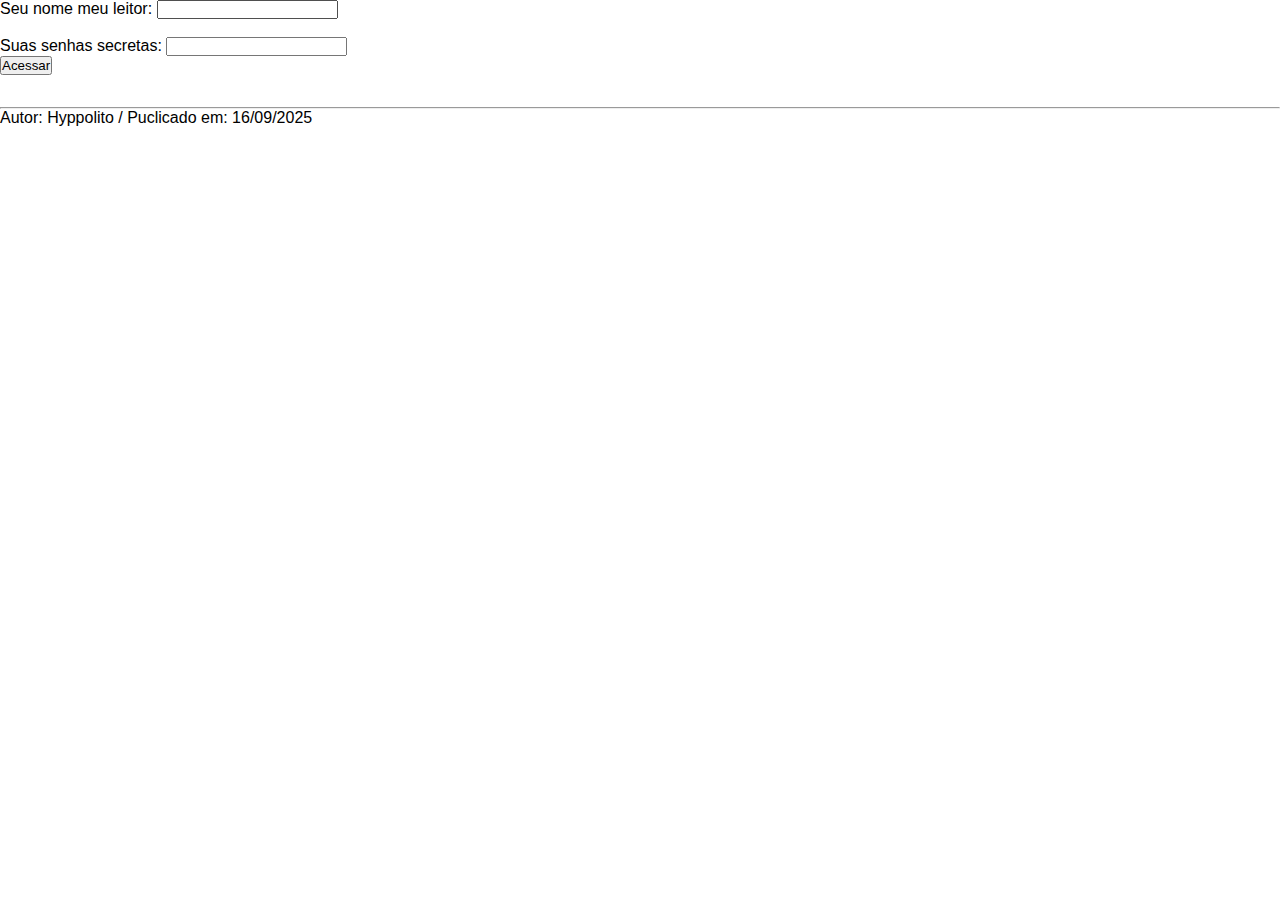
<file: avaliacao-html-produto-inovador-gustavo-hyppolito/index.html>
<!DOCTYPE html>
<html lang="en">

<head>
    <meta charset="UTF-8">
    <meta name="viewport" content="width=device-width, initial-scale=1.0">
    <title>Produtinho</title>
    <link rel="stylesheet" href="src/css/produto.css">
</head>

<body>
    <header>
        <h1></h1>
    </header>
    <main>
        <form action="Clube de Leitura.html" method="get">
            <section>
                <label for="input_texto">Seu nome meu leitor:</label>
                <input type="text" id="input_texto">
                <section>
                    <br>
                    <label for="input_senha">Suas senhas secretas:</label>
                    <input type="password" id="input_senha">
                </section>
                <section>
                    <form action="Clube de Leitura.html" method="get">
                        <button type="submit"> Acessar </button>
                    </form>
                </section>
        </form>
        <article>

            </section>
            <section>
        </article>

    </main>
    <footer>
        <hr>
        <p>Autor: Hyppolito / Puclicado em: 16/09/2025 </p>
    </footer>
</body>

</html>
</file>
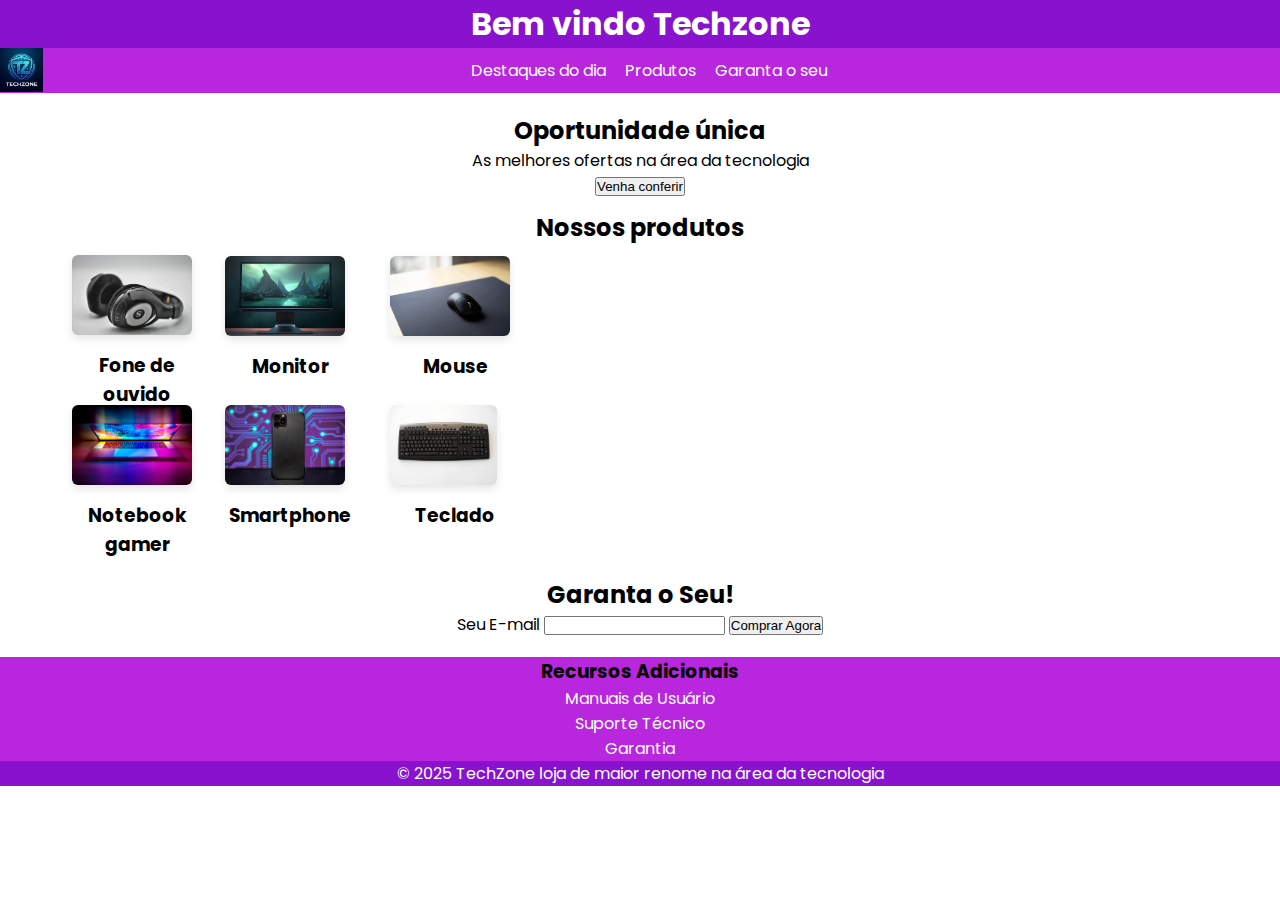
<file: avaliacao-html-TechZone/index.html>
<!DOCTYPE html>
<html lang="pt-br">

<head>
    <meta charset="UTF-8">
    <meta name="viewport" content="width=device-width, initial-scale=1.0">
    <title>Loja virtual TechZone</title>
    <link rel="stylesheet" href="src/css/techzone.css">
    <link href="https://fonts.googleapis.com/css2?family=Poppins:wght@300;500;700&display=swap" rel="stylesheet">
</head>

<body>
    <header class="inicio">
        <h1>Bem vindo Techzone </h1>
        <img src="src/img/logo.png" class="logo">
        <nav class="site-nav">
            <ul>
                <li><a href="#destaques">Destaques do dia</a></li>
                <li><a href="#produtos">Produtos</a></li>
                <li><a href="#comprar">Garanta o seu</a></li>
            </ul>
        </nav>

    </header>

    <main>
        <section class="main-content">
        <section id="destaques">
            <article>
                <h2>Oportunidade única</h2>
                <p>As melhores ofertas na área da tecnologia</p>
                 <form action="#produtos" method="get" class="button">
                        <button type="submit"> Venha conferir </button>
                </form>
            </article>
        </section>
        <section class="container" id="produtos">
                <h2>Nossos produtos</h2>
                <article>
                    <div class="caixa1" id="caixa1">
                        <img src="src/img/fone.jpg" class="imagem-post">
                        <h3>Fone de ouvido </h3>
                    </div>
                </article>
                <article>
                    <div class="caixa2" id="caixa2">
                        <img src="src/img/monitor.avif.jpg" class="imagem-post">
                        <h3>Monitor</h3>
                    </div>
                </article>
                <article>
                    <div class="caixa3" id="caixa3">
                        <img src="src/img/mouse.jpg" class="imagem-post">
                        <h3>Mouse</h3>
                    </div>
                </article>
                <article>
                    <div class="caixa4" id="caixa4">
                        <img src="src/img/notebook_gamer.jpg" class="imagem-post">
                        <h3>Notebook gamer</h3>
                    </div>
                </article>
                <article>
                    <div class="caixa5" id="caixa5">
                        <img src="src/img/smartphone.jpg" class="imagem-post">
                        <h3>Smartphone</h3>
                    </div>
                </article>
                <article>
                    <div class="caixa6" id="caixa6">
                        <img src="src/img/teclado.jpg" class="imagem-post">
                        <h3>Teclado</h3>
                    </div>
                </article>
        </section>
        </section>


        <section class="compras" id="comprar">
            <h2>Garanta o Seu!</h2>

            <form>
                <label for="email_contato">Seu E-mail</label>
                <input type="email" id="email_contato" required>

                <button type="submit" class="botao-comprar">Comprar Agora</button>
            </form>
        </section>
    </main>


    <aside class="recursos">
        <h3>Recursos Adicionais</h3>
        <ul>
            <li><a href="#">Manuais de Usuário</a></li>
            <li><a href="#">Suporte Técnico</a></li>
            <li><a href="#">Garantia</a></li>
        </ul>
    </aside>

    <footer class="fim">
        <p>© 2025 TechZone loja de maior renome na área da tecnologia</p>
    </footer>
</body>

</html>
</file>
<file: avaliacao-html-produto-inovador-gustavo-hyppolito/src/css/produto.css>
* {
    margin: 0;
    padding: 0;
    box-sizing: border-box;
}

body {
    font-family: "Poppins", sans-serif;
    font-size: 1rem;
}

h1 {
    font-size: 2rem;
}

.botao-comprar {
    padding: 0.7rem 1rem;
}


#hero {
    text-align: center;
}

header nav a {
    color: black;
}

main > section {
    margin-bottom: 2rem;
}


h2 + p {
    margin-top: 0.5rem;
}


input[type="email"] {
    padding: 0.5rem;
}


nav a:hover,
.botao-comprar:hover {
    opacity: 0.7;
}

#hero h2::first-letter {
    font-size: 3rem;
    font-weight: bold;
}


img {
    max-width: 100%;
}

table {
    width: 100%;
    border-collapse: collapse;
}

th, td {
    border: 1px solid #000;
    padding: 1rem;
}

tbody tr:nth-child(even) {
    background-color: #f2f2f2;
}
</file>
<file: avaliacao-html-TechZone/src/css/techzone.css>
* {
    margin: 0;
    padding: 0;
    box-sizing: border-box;
}

body {
    font-family: "Poppins", sans-serif;
    font-size: 1rem;
}

h1 {
    font-size: 2rem;
}

.inicio,
.fim {
  background-color: #8912ce;
  color: white;
  text-align: center;
}
.site-nav {
  background-color: #b826dd;
  padding: 10px;
  
}
.site-nav li {
  display: inline-block;
  margin-right: 15px;
  text-align: center;
}
.site-nav a {
  color: white;
  text-decoration: none;
}
.main-content,
.compras {
  padding: 20px;
  width: 100%; 
 background-color: #ffffff;
  text-align: center;
}
.logo {
    float: left;
    width: 43px;
}

.recursos{
    text-align: center;
    background-color: #b826dd;
}
.recursos a{
color: white;
  text-decoration: none;
}

.container {
  border: 2px dashed  #ffffff;
  padding: 10px;
  margin-bottom: 80px;
}

.imagem-post {
max-width: 100%;
height: 100%;
display: block;
margin-bottom: 1rem; 
border-radius: 6px; 
box-shadow: 0 4px 8px rgba(0, 0, 0, 0.1); 
}

.caixa1 {
position: relative;
  width: 150px;
  height: 100px;
  padding: 10px;
  left: 30px
}

.caixa2 {
    position: absolute;
  width: 150px;
  height: 100px;
  padding: 10px;
  left: 215px;
  top: 245.5px;
}
.caixa3 {
    position: absolute;
  width: 150px;
  height: 100px;
  padding: 10px;
  
  left: 380px;
  top: 245.5px
}
.caixa4 {
    position:relative;
  width: 150px;
  height: 100px;
  padding: 10px;
  top: 50px;
  left: 30px;
}
.caixa5 {
    position: absolute;
  width: 150px;
  height: 100px;
  padding: 10px;
  left:215px;
  top: 395px;
}

.caixa6 {
    position: absolute;
  width: 150px;
  height: 100px;
  padding: 10px;
  left:380px;
  top:395px;
}
</file>
